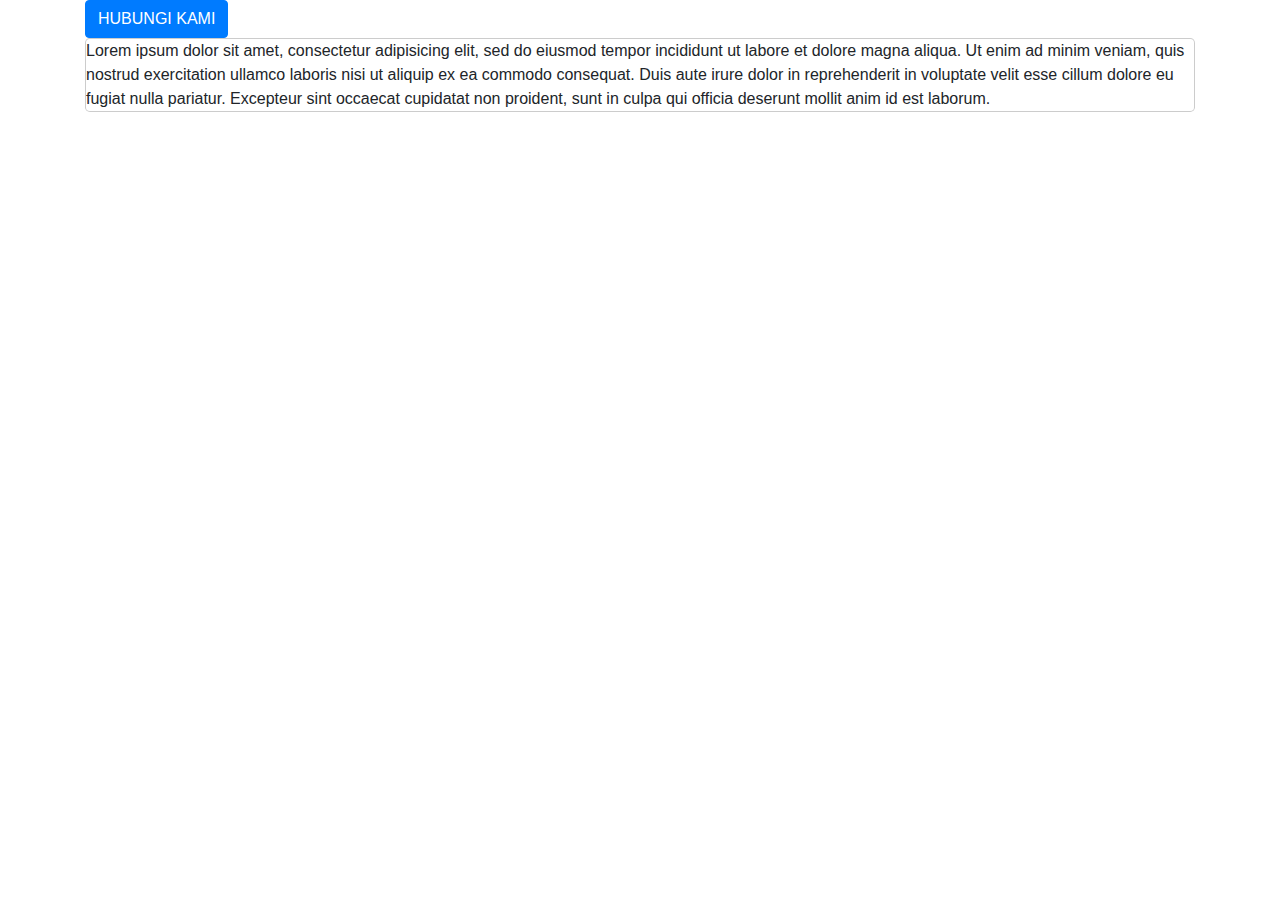
<file: bootstrap/started.html>
<!doctype html>
<html lang="en">
  <head>
    <!-- Required meta tags -->
    <meta charset="utf-8">
    <meta name="viewport" content="width=device-width, initial-scale=1, shrink-to-fit=no">

    <!-- Bootstrap CSS -->
    <link rel="stylesheet" type="text/css" href="css/bootstrap.min.css">

    <title>Hello, world!</title>
  </head>
  <body>
  <div class="container">
    <button type="button" class="btn btn-primary" data-toggle="modal" data-target="#contohmodal">HUBUNGI KAMI</button>

    <div class="modal-fade" id="contohmodal" role="dialog" arialabelledby="ModalLabel" aria-hidden="true">
      <div class="modal-dialod" role="document">
        <div class="modal-content">Lorem ipsum dolor sit amet, consectetur adipisicing elit, sed do eiusmod
        tempor incididunt ut labore et dolore magna aliqua. Ut enim ad minim veniam,
        quis nostrud exercitation ullamco laboris nisi ut aliquip ex ea commodo
        consequat. Duis aute irure dolor in reprehenderit in voluptate velit esse
        cillum dolore eu fugiat nulla pariatur. Excepteur sint occaecat cupidatat non
        proident, sunt in culpa qui officia deserunt mollit anim id est laborum.
      </div>
      </div>
    </div>
  </div>
    <!-- Optional JavaScript -->
    <!-- jQuery first, then Popper.js, then Bootstrap JS -->
    <link rel="stylesheet" type="text/css" href="">
    <script src="https://code.jquery.com/jquery-3.2.1.slim.min.js" integrity="sha384-KJ3o2DKtIkvYIK3UENzmM7KCkRr/rE9/Qpg6aAZGJwFDMVNA/GpGFF93hXpG5KkN" crossorigin="anonymous"></script>
    <script src="https://cdnjs.cloudflare.com/ajax/libs/popper.js/1.12.9/umd/popper.min.js" integrity="sha384-ApNbgh9B+Y1QKtv3Rn7W3mgPxhU9K/ScQsAP7hUibX39j7fakFPskvXusvfa0b4Q" crossorigin="anonymous"></script>
    <script src="https://maxcdn.bootstrapcdn.com/bootstrap/4.0.0/js/bootstrap.min.js" integrity="sha384-JZR6Spejh4U02d8jOt6vLEHfe/JQGiRRSQQxSfFWpi1MquVdAyjUar5+76PVCmYl" crossorigin="anonymous"></script>
  </body>
</html>
</file>
